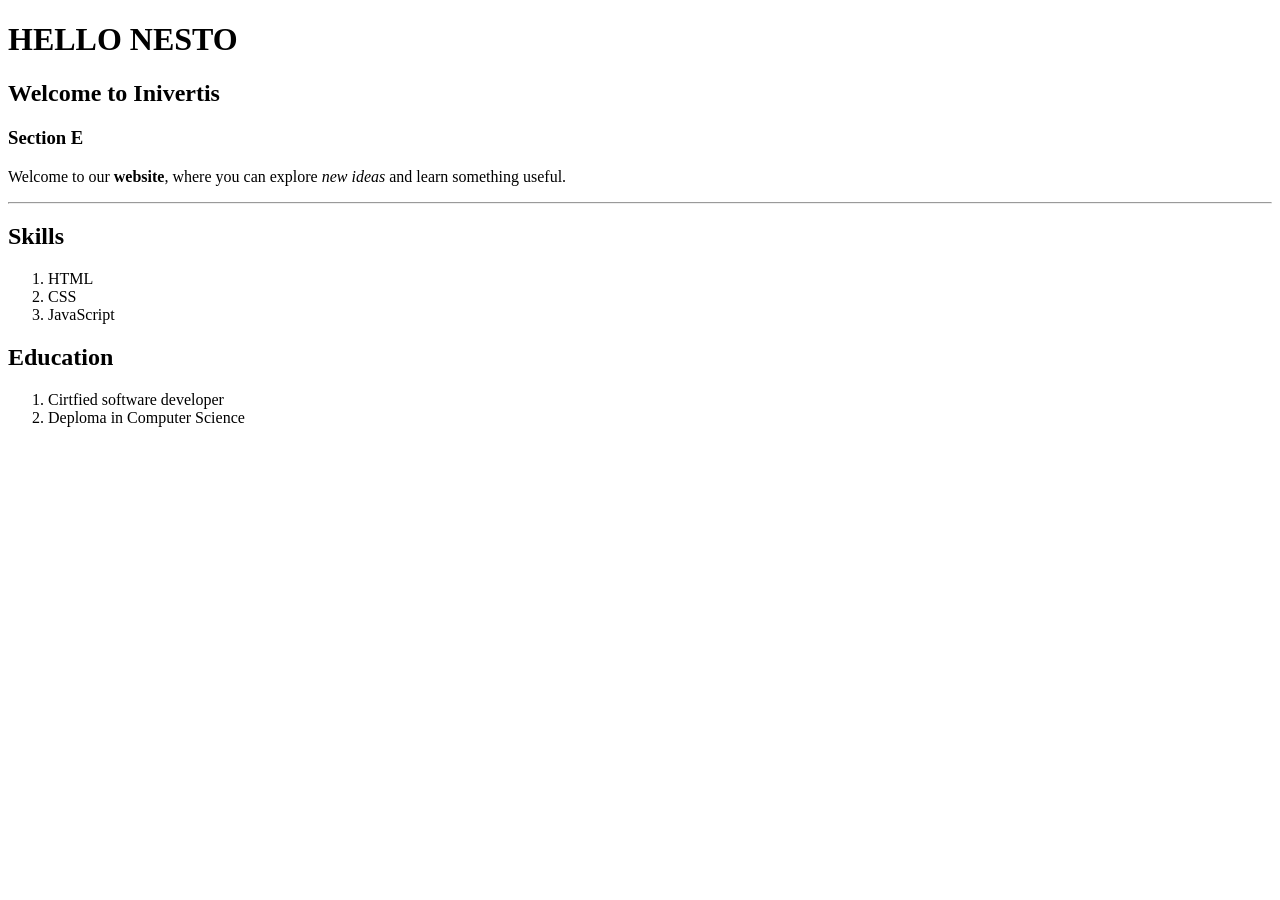
<file: Week 2/index.html>
<!DOCTYPE html>
<html lang="en">
<head>
    <meta charset="UTF-8">
    <meta name="viewport" content="width=device-width, initial-scale=1.0">
    <title>hello</title>
</head>
<body>
    <h1>HELLO NESTO</h1>
    <h2>Welcome to Inivertis</h2>
    <h3>Section E</h3>
    <p> Welcome to our <strong>website</strong>, where you can explore
  <em>new ideas</em> and learn something useful.</p>
  <hr>
 <div id="skills" class="resume-section">
  <h2>Skills</h2>
  <ol>
    <li>HTML</li>
    <li>CSS</li>
    <li>JavaScript</li>
</div>

<div id="education" class="resume-section">
  <h2>Education</h2>
  <ol>
    <li>Cirtfied software developer</li>
    <li>Deploma in Computer Science</li>
</div>
</body>
</html>
</file>
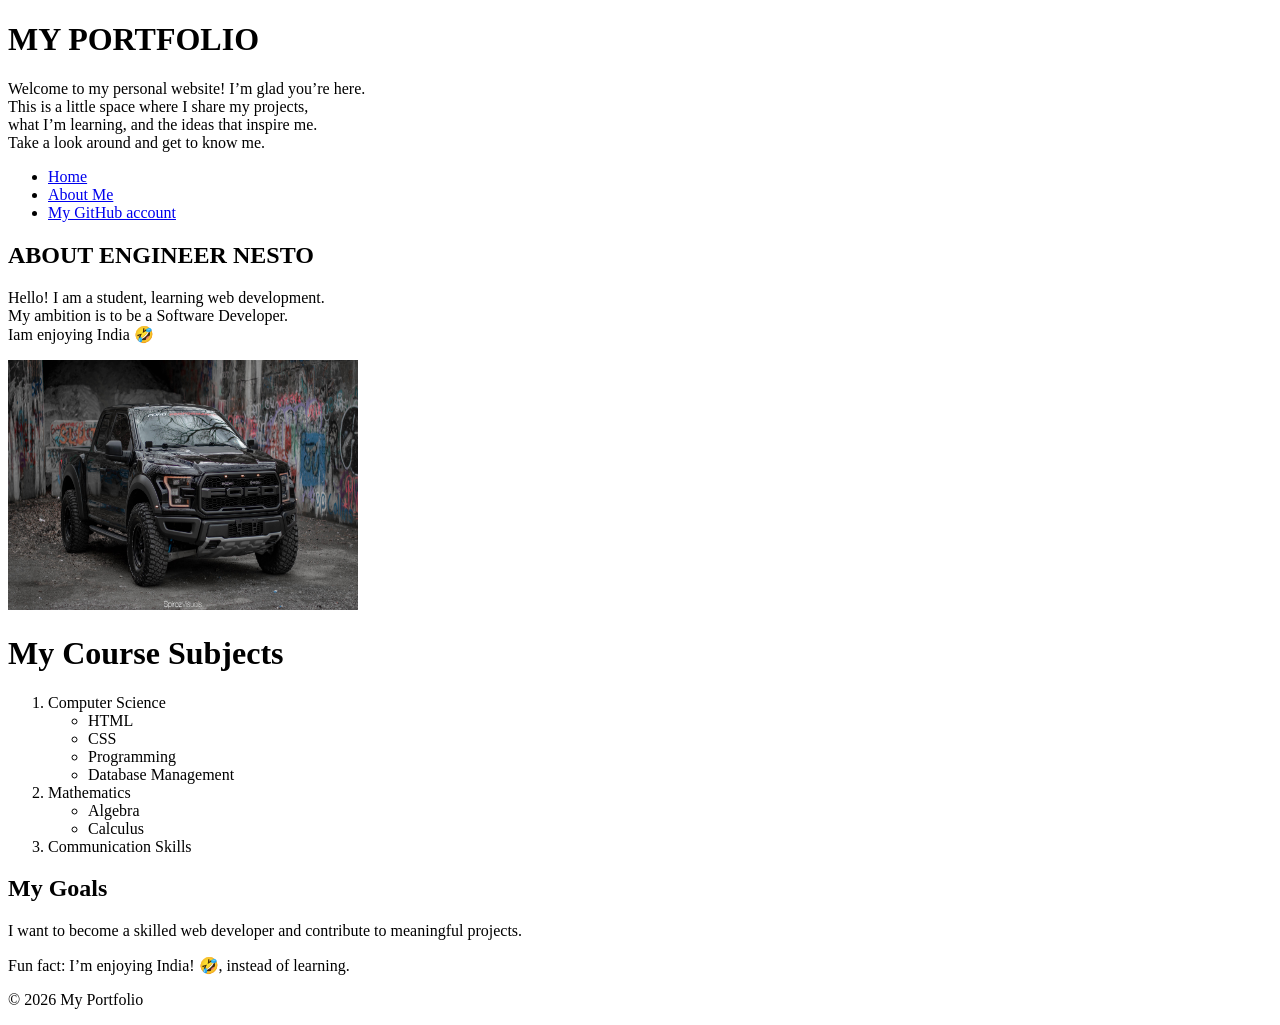
<file: Week 3/index.html>
<!DOCTYPE html>
<html lang="en">
<head>
    <meta charset="UTF-8">
    <meta name="viewport" content="width=device-width, initial-scale=1.0">
    <title>My Portfolio</title>
</head>
<body>

    <!-- Website Header -->
    <header>
        <h1>MY PORTFOLIO</h1>
        <p>Welcome to my personal website! I’m glad you’re here. <br>This is a little space where I share my projects, <br>what I’m learning, and the ideas that inspire me. <br>Take a look around and get to know me.</p>

        <!-- Navigation Menu -->
        <nav>
            <ul>
                <li><a href="C:\Users\sowan\Desktop\Assignments\Week 2\index.html">Home</a></li>
                <li><a href="C:\Users\sowan\Desktop\about.html">About Me</a></li>
                <li>
                    <a href="https://www.github.com"
                       target="_blank"
                       rel="noopener noreferrer">
                        My GitHub account
                    </a>
                </li>
            </ul>
        </nav>
    </header>

    <!-- Main Content -->
    <main>
        <h2>ABOUT ENGINEER NESTO</h2>
        <p>Hello! I am a student, learning web development.<br>My ambition is to be a Software Developer.<br> Iam enjoying India 🤣</p>
        <img src="nesto by the grace of him.jpg" alt="A photo of me smiling outdoors" width="350" height="250">
    </main>
    <h1>My Course Subjects</h1>

    <ol>
        <li>Computer Science
            <ul>
                <li>HTML</li>
                <li>CSS</li>
                <li>Programming</li>
                <li>Database Management</li>
            </ul>
        </li>

        <li>Mathematics
            <ul>
                <li>Algebra</li>
                <li>Calculus</li>
            </ul>
        </li>

        <li>Communication Skills</li>
    </ol>
    <section>
  <article>
    <h2>My Goals</h2>
    <p>I want to become a skilled web developer and contribute to meaningful projects.</p>
  </article>

  <aside>
    <p>Fun fact: I’m enjoying India! 🤣, instead of learning.</p>
  </aside>
</section>

    <!-- Footer -->
    <footer>
        <p>&copy; 2026 My Portfolio</p>
    </footer>

</body>
</html>
</file>
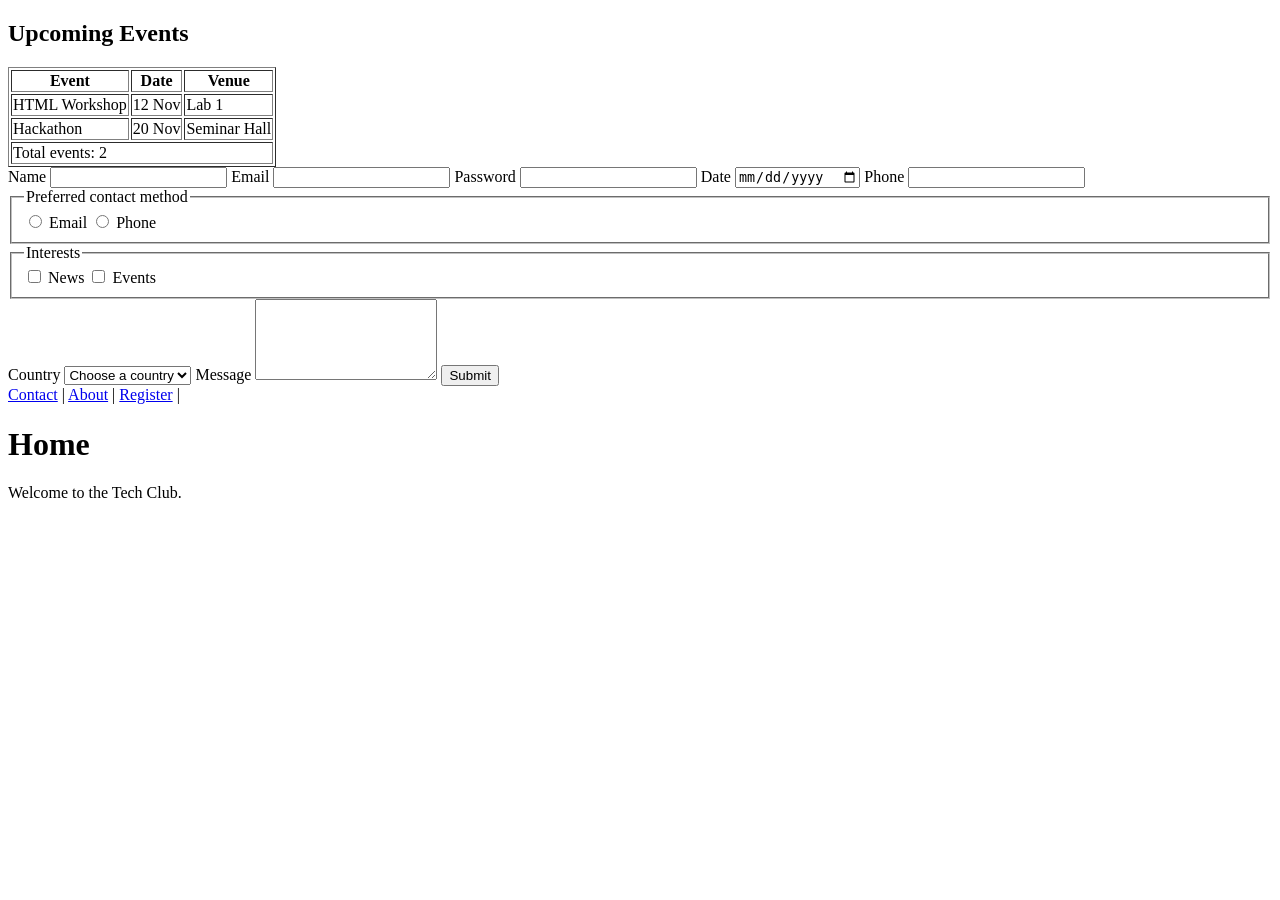
<file: Week 4/index.html>
<!DOCTYPE html>
<html lang="en">
<head>
    <title>Document</title>
</head>
<body>
    <h2>Upcoming Events</h2>

    <table border="1">
        <thead>
            <tr>
                <th>Event</th>
                <th>Date</th>
                <th>Venue</th>
            </tr>
        </thead>
        <tbody>
            <tr>
                <td>HTML Workshop</td>
                <td>12 Nov</td>
                <td>Lab 1</td>
            </tr>
            <tr>
                <td>Hackathon</td>
                <td>20 Nov</td>
                <td>Seminar Hall</td>
            </tr>
        </tbody>
        <tfoot>
            <tr>
                <td colspan="3">Total events: 2</td>
            </tr>
        </tfoot>
    </table>

    <form>
        <label for="name">Name</label>
        <input type="text" id="name" name="name" required>

        <label for="email">Email</label>
        <input type="email" id="email" name="email" required>

        <label for="password">Password</label>
        <input type="password" id="password" name="password" required>

        <label for="date">Date</label>
        <input type="date" id="date" name="date">

        <label for="phone">Phone</label>
        <input type="tel" id="phone" name="phone">

        <fieldset>
            <legend>Preferred contact method</legend>

            <input type="radio" id="contact-email" name="contact" value="email">
            <label for="contact-email">Email</label>

            <input type="radio" id="contact-phone" name="contact" value="phone">
            <label for="contact-phone">Phone</label>
        </fieldset>

        <fieldset>
            <legend>Interests</legend>

            <input type="checkbox" id="interest-news" name="interests" value="news">
            <label for="interest-news">News</label>

            <input type="checkbox" id="interest-events" name="interests" value="events">
            <label for="interest-events">Events</label>
        </fieldset>

        <label for="country">Country</label>
        <select id="country" name="country">
            <option value="">Choose a country</option>
            <option value="zimbabwe">Zimbabwe</option>
            <option value="south-africa">South Africa</option>
            <option value="india">India</option>
            <option value="other">Other</option>
        </select>

        <label for="message">Message</label>
        <textarea id="message" name="message" rows="5"></textarea>

        <button type="submit">Submit</button>
    </form>
    <meta charset="UTF-8">
<meta name="viewport" content="width=device-width, initial-scale=1.0">
<meta name="description" content="Learn about upcoming events and register for the Tech Club.">
<link rel="icon" href="favicon.ico" type="image/x-icon">
<!DOCTYPE html>
<html lang="en">
<head>
    <meta charset="UTF-8">
    <meta name="viewport" content="width=device-width, initial-scale=1.0">
    <title>Home - Tech Club</title>
</head>
<body>
    <nav>
        <a href="C:\Users\sowan\Desktop\Assignments\Week 4\contact.html">Contact</a> |
        <a href="C:\Users\sowan\Desktop\Assignments\Week 4\about.html">About</a> |
        <a href="C:\Users\sowan\Desktop\Assignments\Week 4\register.html">Register</a> |
    </nav>

    <h1>Home</h1>
    <p>Welcome to the Tech Club.</p>
</body>
</html>
</body>
</html>
</file>
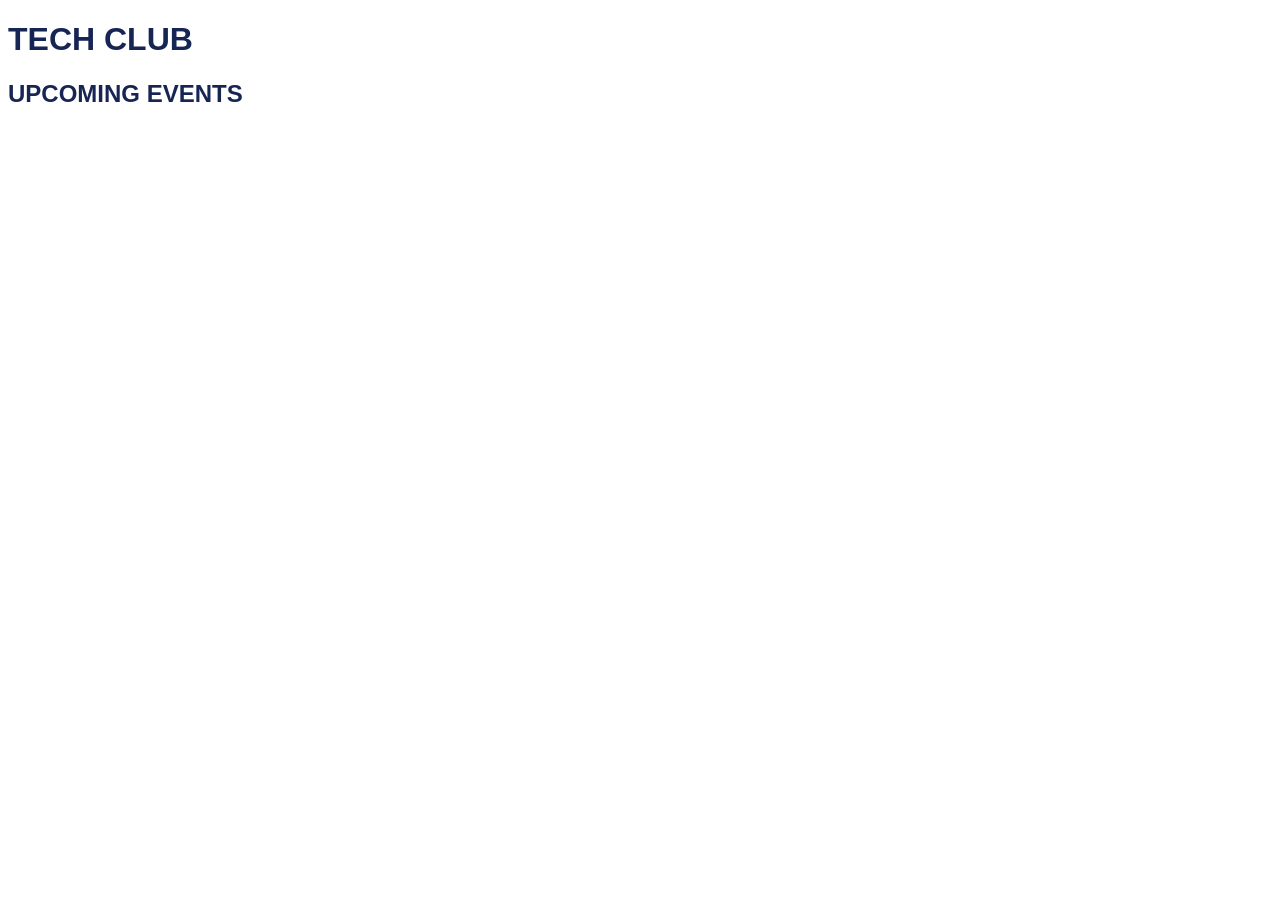
<file: Week 5/index.html>
<!DOCTYPE html>
<html lang="en">
<head>


  <style>
    body {
      font-family: Arial, sans-serif;
      background-color: #ffffff;
      color: #222;
    }

    h1 {
      color: navy;
    }
  </style>
    <title>index</title>
</head>
<body>
    <h1>TECH CLUB</h1>
    <head>
        <link rel="stylesheet" href="index.css">
    </head>
    <h2>UPCOMING EVENTS</h2>
</body>
</html>
</file>
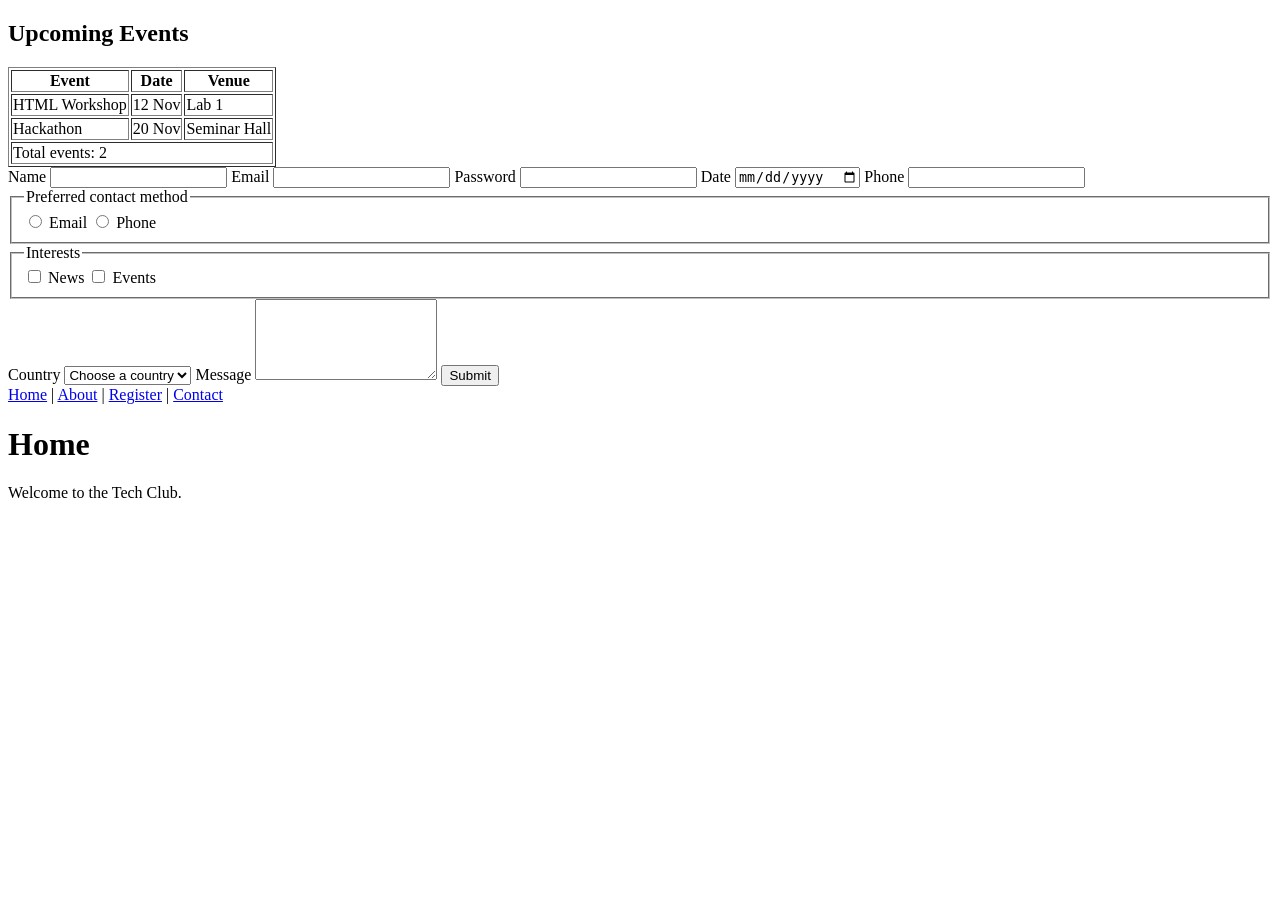
<file: Week 4/about.html>
<!DOCTYPE html>
<html lang="en">
<head>
    <title>Document</title>
</head>
<body>
    <h2>Upcoming Events</h2>

    <table border="1">
        <thead>
            <tr>
                <th>Event</th>
                <th>Date</th>
                <th>Venue</th>
            </tr>
        </thead>
        <tbody>
            <tr>
                <td>HTML Workshop</td>
                <td>12 Nov</td>
                <td>Lab 1</td>
            </tr>
            <tr>
                <td>Hackathon</td>
                <td>20 Nov</td>
                <td>Seminar Hall</td>
            </tr>
        </tbody>
        <tfoot>
            <tr>
                <td colspan="3">Total events: 2</td>
            </tr>
        </tfoot>
    </table>

    <form>
        <label for="name">Name</label>
        <input type="text" id="name" name="name" required>

        <label for="email">Email</label>
        <input type="email" id="email" name="email" required>

        <label for="password">Password</label>
        <input type="password" id="password" name="password" required>

        <label for="date">Date</label>
        <input type="date" id="date" name="date">

        <label for="phone">Phone</label>
        <input type="tel" id="phone" name="phone">

        <fieldset>
            <legend>Preferred contact method</legend>

            <input type="radio" id="contact-email" name="contact" value="email">
            <label for="contact-email">Email</label>

            <input type="radio" id="contact-phone" name="contact" value="phone">
            <label for="contact-phone">Phone</label>
        </fieldset>

        <fieldset>
            <legend>Interests</legend>

            <input type="checkbox" id="interest-news" name="interests" value="news">
            <label for="interest-news">News</label>

            <input type="checkbox" id="interest-events" name="interests" value="events">
            <label for="interest-events">Events</label>
        </fieldset>

        <label for="country">Country</label>
        <select id="country" name="country">
            <option value="">Choose a country</option>
            <option value="zimbabwe">Zimbabwe</option>
            <option value="south-africa">South Africa</option>
            <option value="india">India</option>
            <option value="other">Other</option>
        </select>

        <label for="message">Message</label>
        <textarea id="message" name="message" rows="5"></textarea>

        <button type="submit">Submit</button>
    </form>
    <meta charset="UTF-8">
<meta name="viewport" content="width=device-width, initial-scale=1.0">
<meta name="description" content="Learn about upcoming events and register for the Tech Club.">
<link rel="icon" href="favicon.ico" type="image/x-icon">
<!DOCTYPE html>
<html lang="en">
<head>
    <meta charset="UTF-8">
    <meta name="viewport" content="width=device-width, initial-scale=1.0">
    <title>Home - Tech Club</title>
</head>
<body>
    <nav>
        <a href="C:\Users\sowan\Desktop\Assignments\Week 4\index.html">Home</a> |
        <a href="C:\Users\sowan\Desktop\Assignments\Week 4\about.html">About</a> |
        <a href="C:\Users\sowan\Desktop\Assignments\Week 4\register.html">Register</a> |
        <a href="C:\Users\sowan\Desktop\Assignments\Week 4\contact.html">Contact</a>
    </nav>

    <h1>Home</h1>
    <p>Welcome to the Tech Club.</p>
</body>
</html>
</body>
</html>
</file>
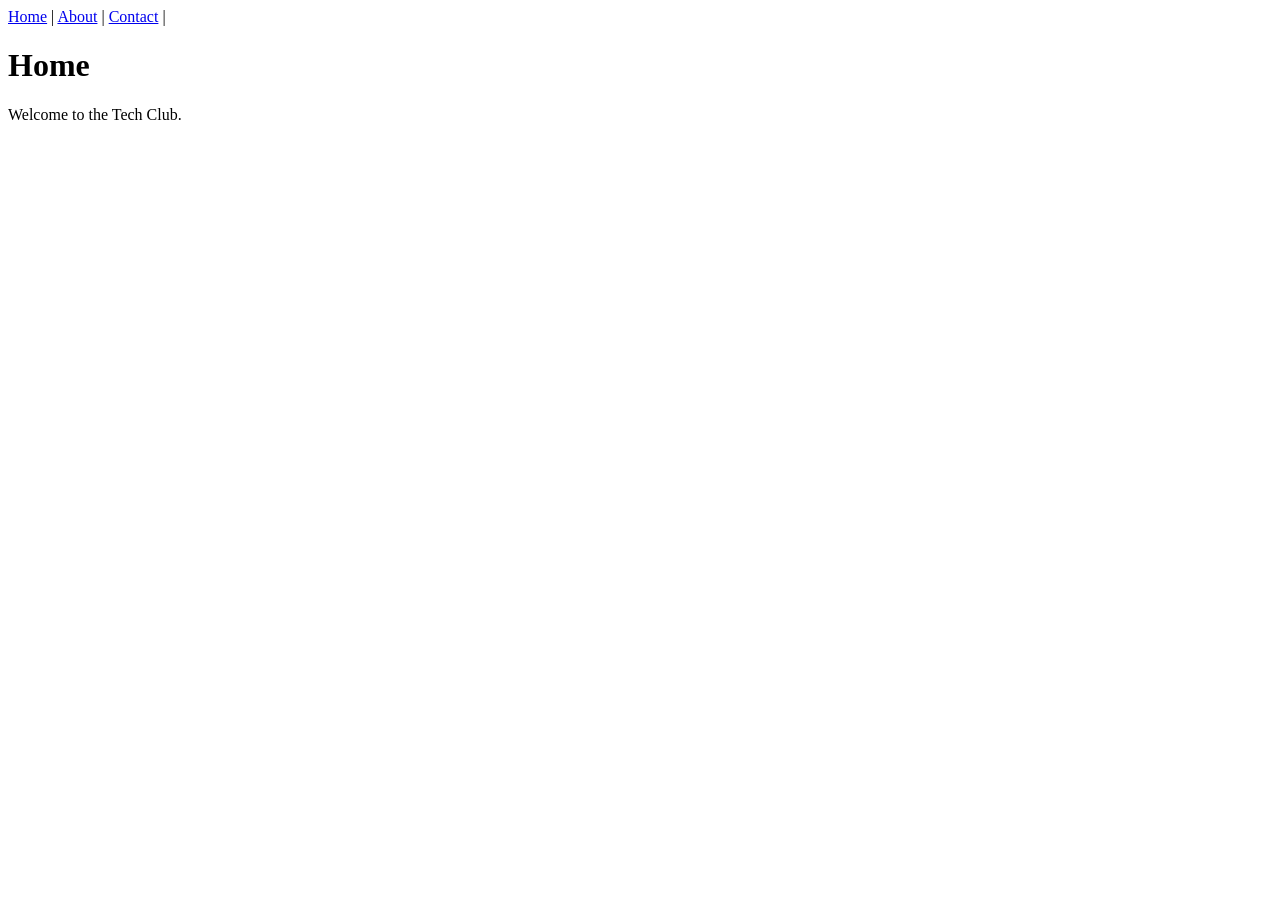
<file: Week 4/register.html>
<!DOCTYPE html>
<html lang="en">
<head>
    <meta charset="UTF-8">
    <meta name="viewport" content="width=device-width, initial-scale=1.0">
    <title>Home - Tech Club</title>
</head>
<body>
    <nav>
        <a href="C:\Users\sowan\Desktop\Assignments\Week 4\index.html">Home</a> |
        <a href="C:\Users\sowan\Desktop\Assignments\Week 4\about.html">About</a> |
        <a href="C:\Users\sowan\Desktop\Assignments\Week 4\contact.html">Contact</a> |
    </nav>

    <h1>Home</h1>
    <p>Welcome to the Tech Club.</p>
</body>
</html>
</file>
<file: Week 5/index.css>
/* Universal selector */
* {
  box-sizing: border-box;
}

/* Element selector */
h1 {
  color: #172554;
}

h2 {
  color: #172554;
}

/* Class selector */
.card {
  background-color: white;
  padding: 16px;
  margin-bottom: 16px;
  border-radius: 12px;
}

/* ID selector */
#hero {
  background-color: #315bea;
  color: white;
  text-align: center;
  padding: 32px 16px;
  border-radius: 12px;
}
</file>
